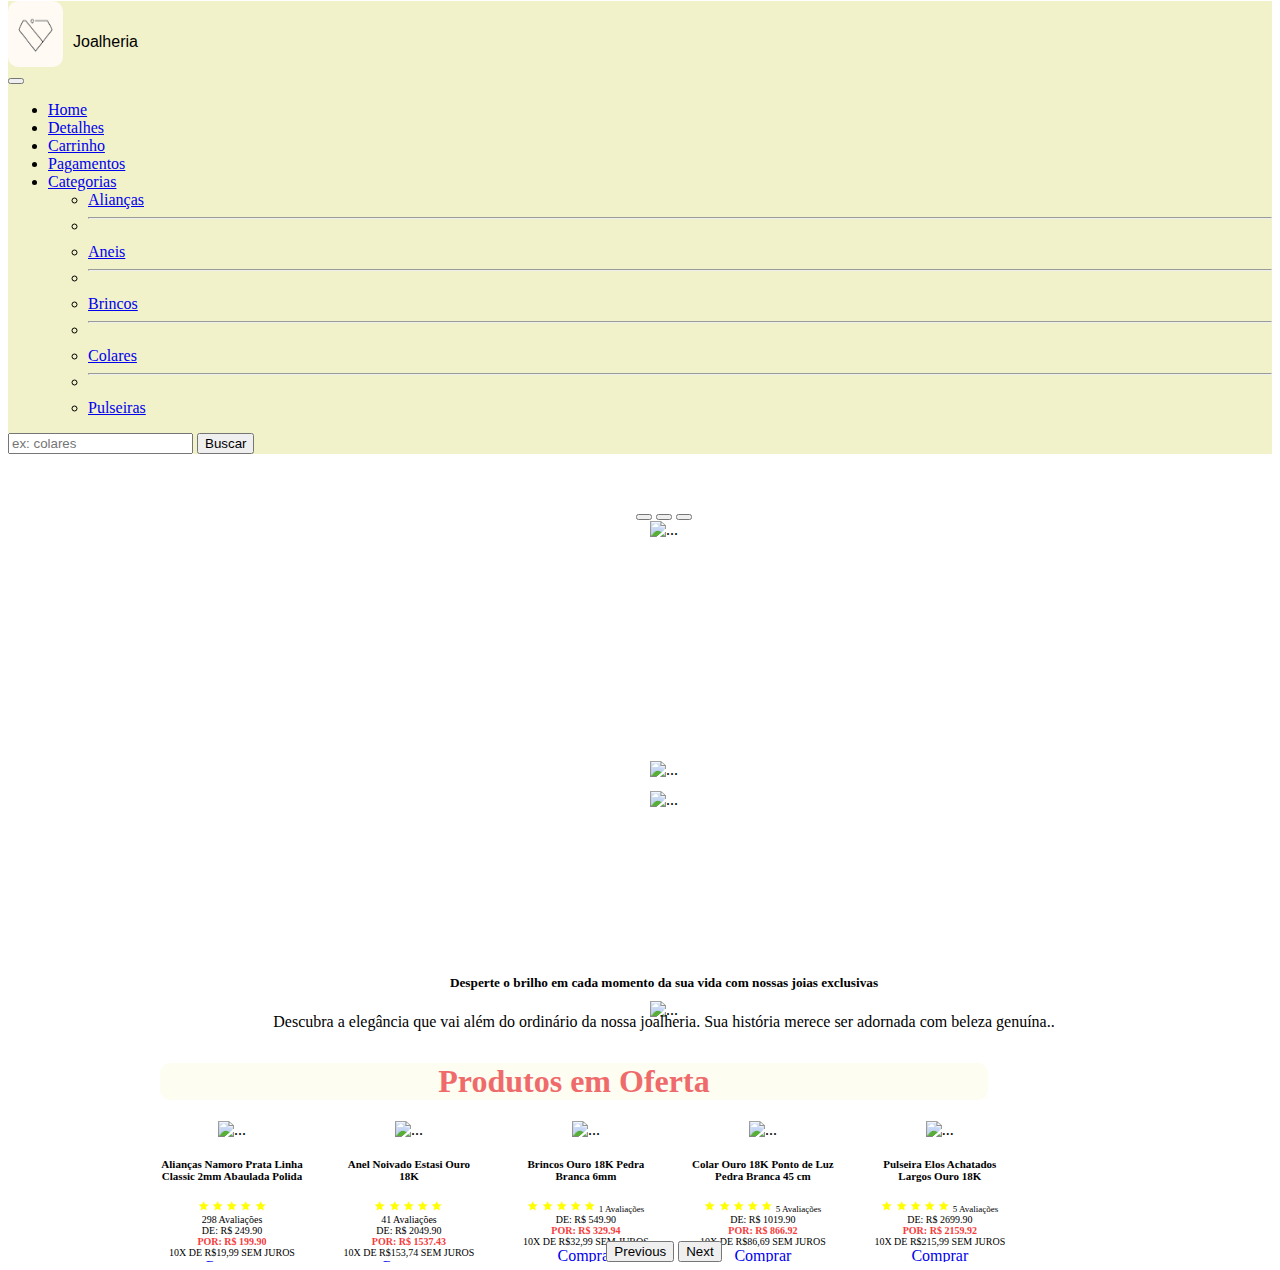
<file: pages/index.html>
<!DOCTYPE html>
<html lang="pt-br">
<head>
    <meta charset="UTF-8">
    <meta name="viewport" content="width=device-width, initial-scale=1.0">
    <title>Clone Joalheria</title>

    <link rel="stylesheet" href="../styles/styles.css">
    <link href="https://cdn.jsdelivr.net/npm/bootstrap@5.3.2/dist/css/bootstrap.min.css" rel="stylesheet" integrity="sha384-T3c6CoIi6uLrA9TneNEoa7RxnatzjcDSCmG1MXxSR1GAsXEV/Dwwykc2MPK8M2HN" crossorigin="anonymous">

    <script src="https://code.jquery.com/jquery-3.7.1.min.js" integrity="sha256-/JqT3SQfawRcv/BIHPThkBvs0OEvtFFmqPF/lYI/Cxo=" crossorigin="anonymous"></script>
    <script src="https://cdn.jsdelivr.net/npm/bootstrap@5.3.2/dist/js/bootstrap.bundle.min.js" integrity="sha384-C6RzsynM9kWDrMNeT87bh95OGNyZPhcTNXj1NW7RuBCsyN/o0jlpcV8Qyq46cDfL" crossorigin="anonymous"></script>
</head>
<body>
    <header>
        <nav class="navbar navbar-expand-lg bg-body-tertiary divNavBar">
            <div class="container-fluid containerNav">
              <div class="navbar-brand">
                <div class="containerLogo">
                    <img src="../imgs/logo2.jpg" alt="teste">
                    <p>Joalheria</p>
                </div>
              </div>
              <button class="navbar-toggler" type="button" data-bs-toggle="collapse" data-bs-target="#navbarSupportedContent" aria-controls="navbarSupportedContent" aria-expanded="false" aria-label="Toggle navigation">
                <span class="navbar-toggler-icon"></span>
              </button>
              <div class="collapse navbar-collapse" id="navbarSupportedContent">
                <ul class="navbar-nav me-auto mb-2 mb-lg-0">
                  <li class="nav-item">
                    <a class="nav-link active" aria-current="page" href="pagInicial.html" target="tela">Home</a>
                  </li>

                  <li class="nav-item">
                    <a class="nav-link" href="detalhes.html" target="tela">Detalhes</a>
                  </li>

                  <li class="nav-item">
                    <a class="nav-link" href="carrinho.html" target="tela">Carrinho</a>
                  </li>

                  <li class="nav-item">
                    <a class="nav-link" href="pagamentos.html" target="tela">Pagamentos</a>
                  </li>

                  <li class="nav-item dropdown">
                    <a class="nav-link dropdown-toggle" href="#" role="button" data-bs-toggle="dropdown" aria-expanded="false">
                      Categorias
                    </a>
                    <ul class="dropdown-menu">
                      <li><a class="dropdown-item" href="aliancas.html" target="tela">Alianças</a></li>
                      <li><hr class="dropdown-divider"></li>
                      <li><a class="dropdown-item" href="aneis.html" target="tela">Aneis</a></li>
                      <li><hr class="dropdown-divider"></li>
                      <li><a class="dropdown-item" href="brincos.html" target="tela">Brincos</a></li>
                      <li><hr class="dropdown-divider"></li>
                      <li><a class="dropdown-item" href="colares.html" target="tela">Colares</a></li>
                      <li><hr class="dropdown-divider"></li>
                      <li><a class="dropdown-item" href="pulseiras.html" target="tela">Pulseiras</a></li>
                    </ul>
                  </li>
                </ul>
                <form class="d-flex" role="search">
                  <input class="form-control me-2" type="search" placeholder="ex: colares" aria-label="Search">
                  <button class="btn btn-outline-success" type="submit">Buscar</button>
                </form>
              </div>
            </div>
          </nav>
    </header>
    <main class="main">
      <iframe src="pagInicial.html" name="tela" id="tela" frameborder="0"></iframe>
    </main>
</body>
</html>
</file>
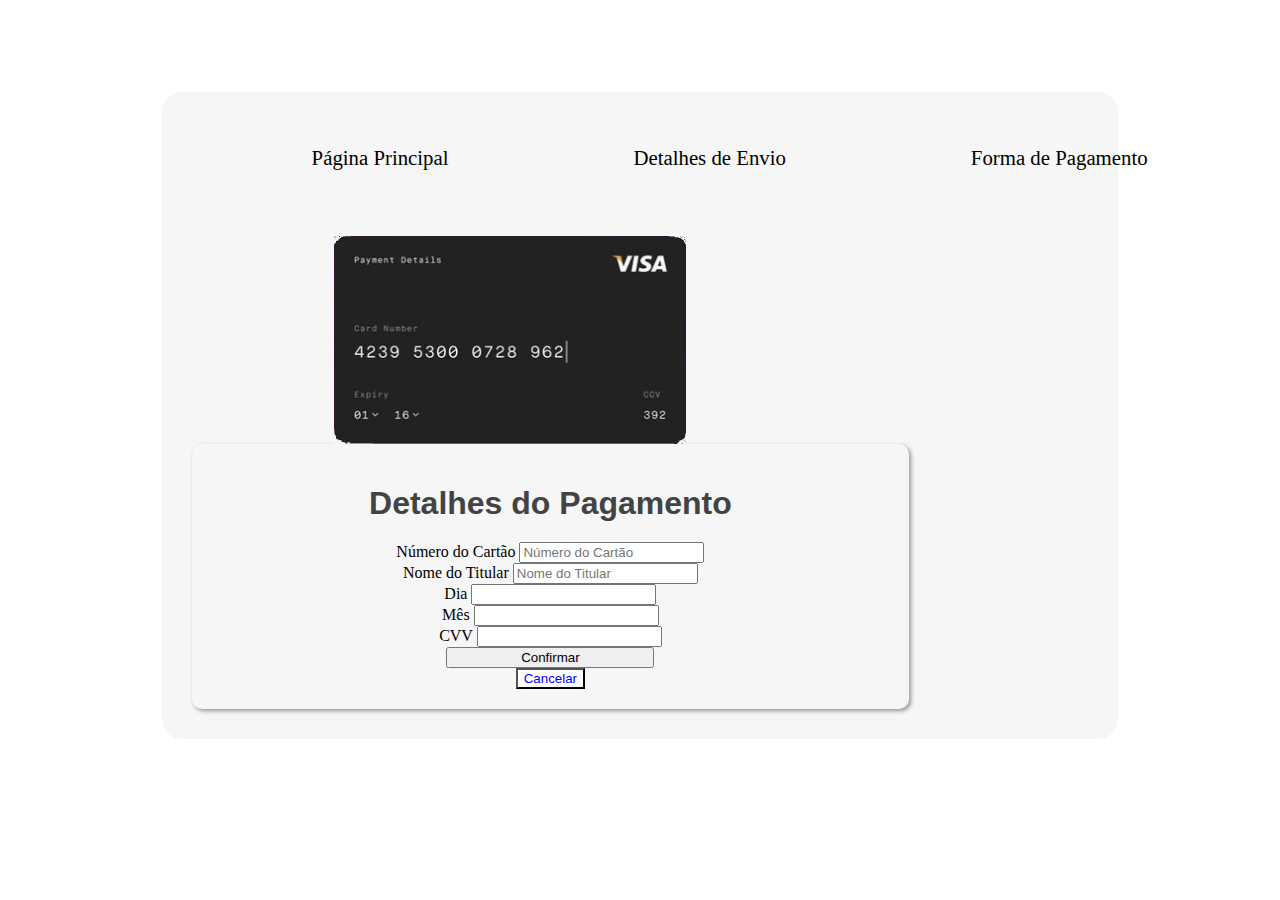
<file: pages/pagamentos.html>
<!DOCTYPE html>
<html lang="pt-br">
<head>
    <meta charset="UTF-8">
    <meta name="viewport" content="width=device-width, initial-scale=1.0">
    <title>Clone Joalheria</title>
    <link rel="stylesheet" href="../styles/pagamentos.css">
    <link href="https://cdn.jsdelivr.net/npm/bootstrap@5.3.2/dist/css/bootstrap.min.css" rel="stylesheet" integrity="sha384-T3c6CoIi6uLrA9TneNEoa7RxnatzjcDSCmG1MXxSR1GAsXEV/Dwwykc2MPK8M2HN" crossorigin="anonymous">
    <link href="https://fonts.googleapis.com/icon?family=Material+Icons" rel="stylesheet">

    <script src="https://code.jquery.com/jquery-3.7.1.min.js" integrity="sha256-/JqT3SQfawRcv/BIHPThkBvs0OEvtFFmqPF/lYI/Cxo=" crossorigin="anonymous"></script>
    <script src="https://cdn.jsdelivr.net/npm/bootstrap@5.3.2/dist/js/bootstrap.bundle.min.js" integrity="sha384-C6RzsynM9kWDrMNeT87bh95OGNyZPhcTNXj1NW7RuBCsyN/o0jlpcV8Qyq46cDfL" crossorigin="anonymous"></script>
</head>
<body>
    <main id="main">
        <div>

            <div class="container-progresso">
                <div class="container-fases">
                    <h1>Página Principal</h1>
                    <h1>Detalhes de Envio</h1>
                    <h1>Forma de Pagamento</h1>
                </div>
    
                <div class="progress" role="progressbar" aria-label="Example 1px high" aria-valuenow="25" aria-valuemin="0" aria-valuemax="100" style="height: 2px; margin-bottom: 40px;">
                    <div class="progress-bar" style="width: 66%"></div>
                </div>
            </div>

            <div class="container px-4 text-center" style="width: 80%;">
                <div class="row gx-5">
                  <div class="col container-img">
                   <img src="../imgs/cartao3.jpg" style="width: 22rem; height: 13rem;" alt="...">
                  </div>
                  <div class="col container-form">
                    <h1>Detalhes do Pagamento</h1>
                    <form class="row g-3">
                        <div class="col-12">
                          <label for="inputNumCard" class="form-label">Número do Cartão</label>
                          <input type="number" class="form-control" id="inputNumCard" placeholder="Número do Cartão">
                        </div>
                        <div class="col-12">
                          <label for="inputName" class="form-label">Nome do Titular</label>
                          <input type="text" class="form-control" id="inputName" placeholder="Nome do Titular">
                        </div>
                        <div class="col-md-6">
                          <label for="inputDay" class="form-label">Dia</label>
                          <input type="number" class="form-control" id="inputDay">
                        </div>
                        <div class="col-md-4">
                          <label for="inputMonth" class="form-label">Mês</label>
                          <input type="number" class="form-control" id="inputMonth">
                        </div>
                        <div class="col-md-2">
                          <label for="inputCVV" class="form-label">CVV</label>
                          <input type="number" class="form-control" id="inputCVV">
                        </div>
                    
                        <div class="col-md-6">
                          <button type="submit" class="btn btn-primary" style="width: 13rem;">Confirmar</button>
                        </div>
                        <div class="col-md-6">
                            <button type="submit" class="btn btn-primary" style="background-color: white; color: blue;">Cancelar</button>
                          </div>
                      </form>
                  </div>
                </div>
            </div>
        </div>
    </main>
</body>
</html>
</file>
<file: styles/styles.css>
.containerLogo{
    display: flex;
}

.containerLogo > p{
    font-size: 16px;
    font-family: 'Segoe UI', Tahoma, Geneva, Verdana, sans-serif;
    padding-top: 16px;
}

.containerLogo > img {
    width: 55px;
    border-radius: 10px;
    margin-right: 10px;
}

.containerNav{
    background-color: rgb(241, 241, 202);
    margin-top: -7px;
    margin-bottom: -7px;
}

.main{
    min-height: 90.6vh;
    display: flex;
    align-items: center;
    justify-content: center;
    text-align: center;
}

.main > iframe{
    width: 100vw;
    min-height: 90.6vh;
}
</file>
<file: styles/pagamentos.css>
#main{
    min-height: 90.6vh;
    display: flex;
    align-items: center;
    justify-content: center;
    text-align: center;
}

#main > div{
    background-color: rgb(246, 246, 246);
    padding: 30px;
    border-radius: 20px;
}

.container-progresso{
    width: 70vw;
    transform: translateX(10%);
}

.container-fases{
    display: flex;
    justify-content: space-between;
    padding: 10px 30px 10px 30px;
}

.container-fases > h1{
    font-size: 1.3rem;
    font-weight: 400;
}

.container-form{
    padding: 20px;
    border-radius: 10px;
    box-shadow: 2px 2px 4px rgb(148, 148, 148);
}

.container-form > h1{
    font-family: 'Trebuchet MS', 'Lucida Sans Unicode', 'Lucida Grande', 'Lucida Sans', Arial, sans-serif;
    margin-bottom: 20px;
    font-size: 2rem;
    color: rgb(67, 67, 67);
}

.container-img{
    display: flex;
    align-items: center;
    justify-content: center;
    margin-right: 5rem;
}

.buttonConfirma{
    width: 5rem;
}
</file>
